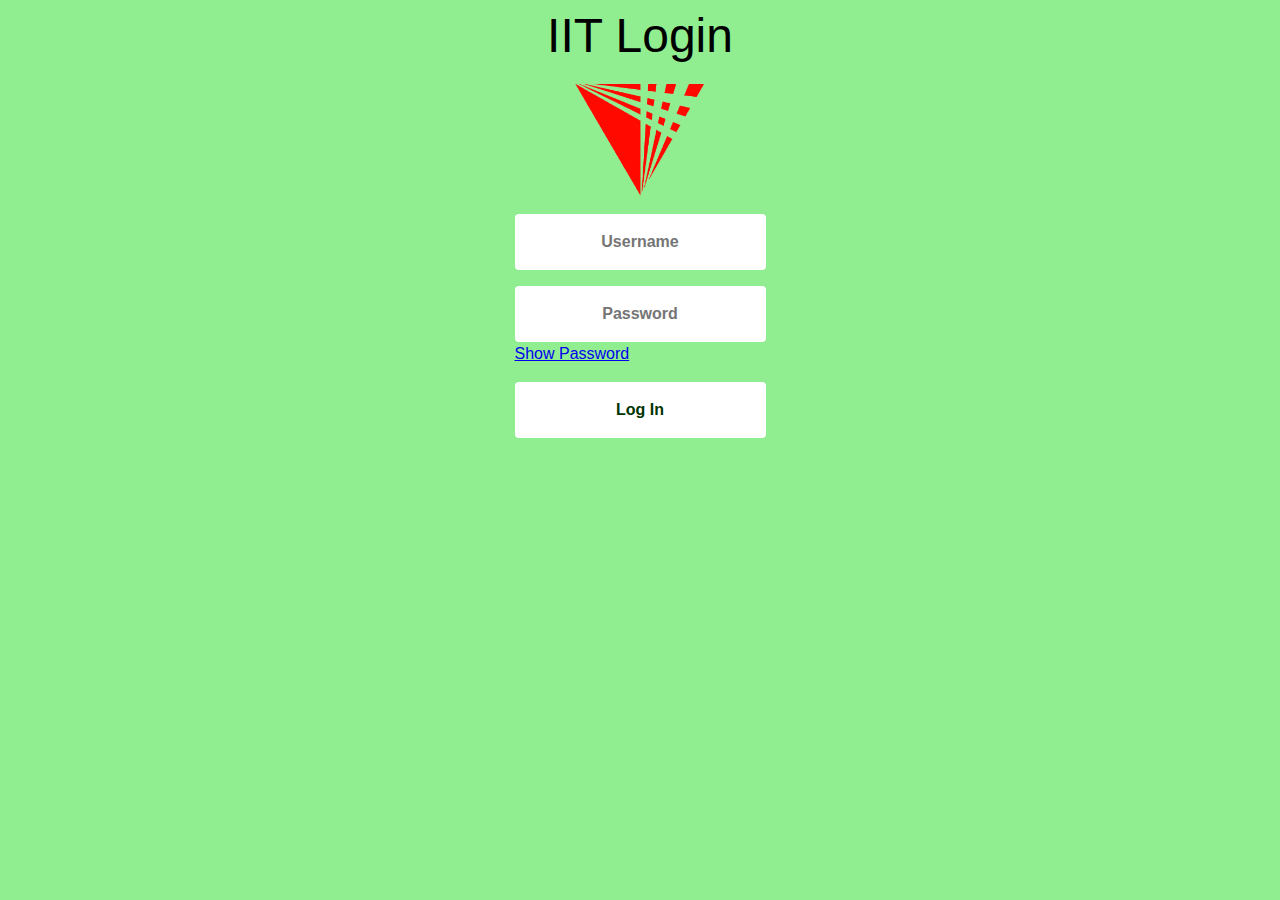
<file: index.html>
<!DOCTYPE html>
<html lang="en" class="nojs">
<head>
  <title>IIT Logon</title>
  <meta charset="utf-8" />
  <meta name="viewport" content="width=device-width,initial-scale=1.0,shrink-to-fit=no" />
  <link rel="stylesheet" media="screen" href="css/logon.css"/>
  <!-- <link rel="stylesheet" media="screen" href="css/screen.css"/> -->
  <link href="https://fonts.googleapis.com/css?family=Andika|Capriola|Lato|Sansita" rel="stylesheet"/>
</head>
<body>
  <header id="header">
  <h1> IIT Login </h1>
    <img id="IIT-logo" src="img/IIT-logo.png" alt="IIT's Logo"/>
  </header>
  <main id="content">
    <form action="#null" id="login" name="login" method="get" autocomplete="off">
      <ol>
        <li id="input-username">
          <input title="Enter Username" type="text" id="username" placeholder="Username" name="username" required/>
        </li>
        <li id="input-password">
          <input title="Enter Password" type="password" id="password" placeholder="Password" name="password" required/>
        </li>
        <li id="input-submit">
          <input type="submit" name="submit" id="submit" value="Log In"/>
        </li>
      </ol>
    </form>
  </main>
  <script src="https://ajax.googleapis.com/ajax/libs/jquery/3.1.1/jquery.min.js"></script>
  <script src="javascript/logon.js" type="text/javascript"></script>
</body>
</html>
</file>
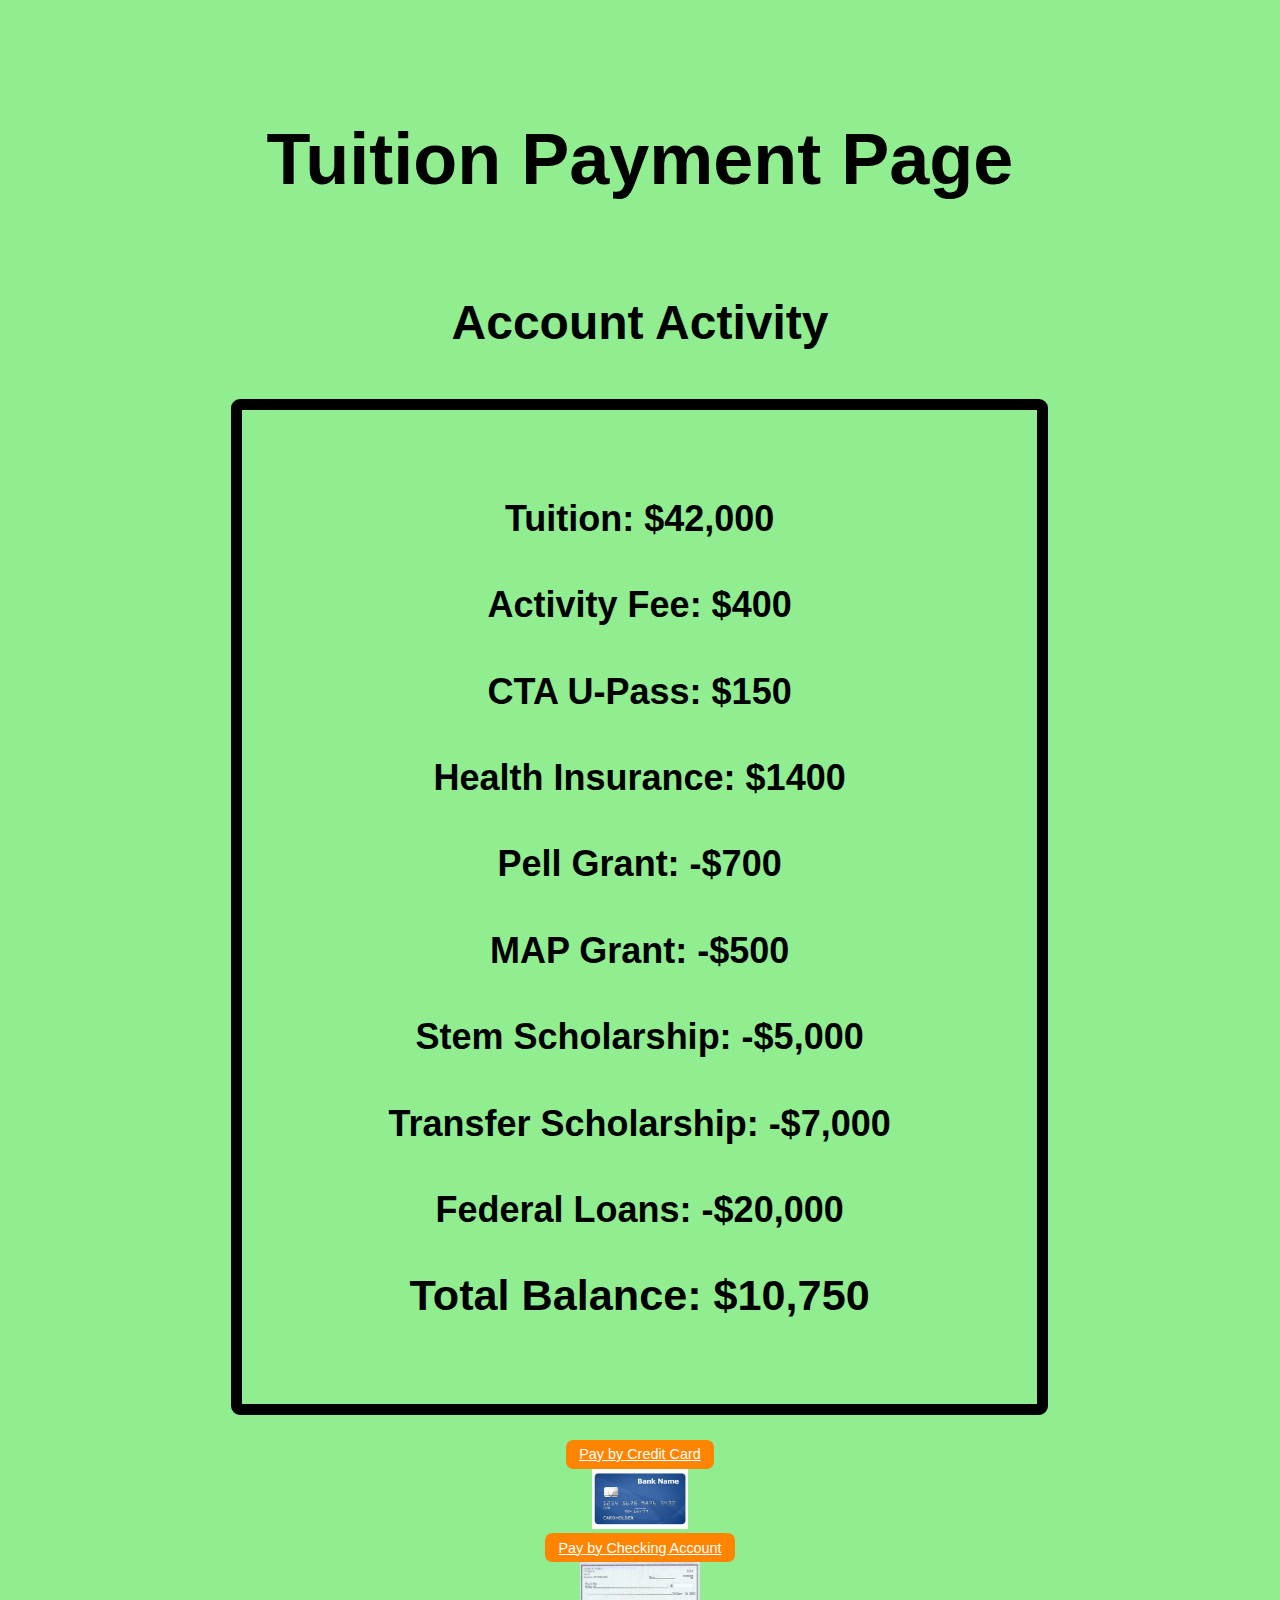
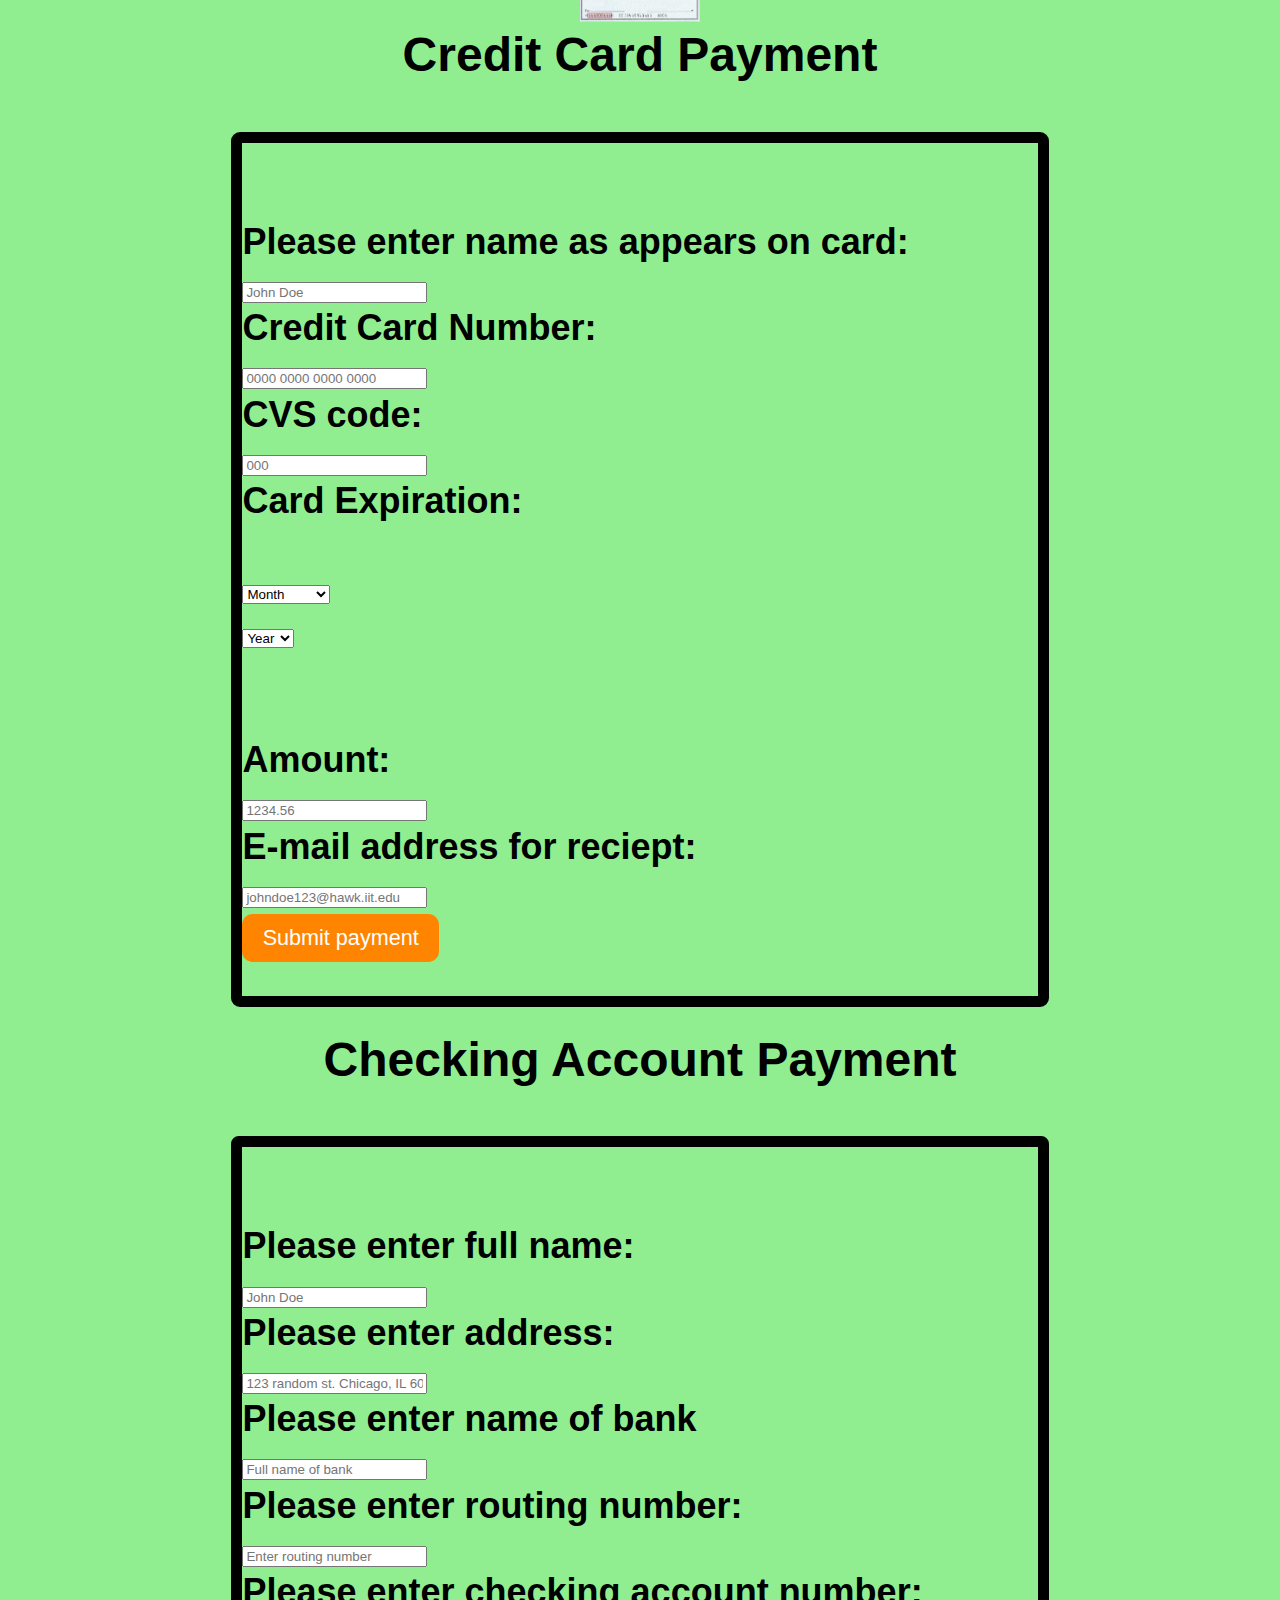
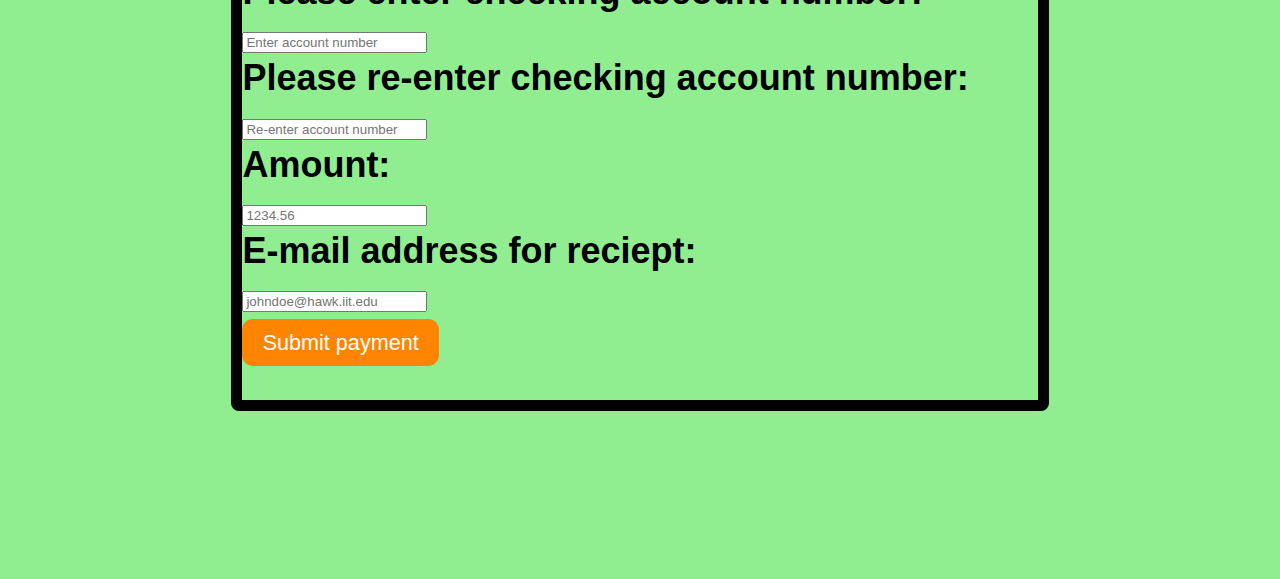
<file: payment/index.html>
<!DOCTYPE html>
<html lang="en">
<head>
  <title>Tuition Payment Page</title>
  <meta charset="utf-8" />
  <meta name="viewport" content="width=device-width,initial-scale=1.0,shrink-to-fit=no" />
  <link rel="stylesheet" media="screen" href="../css/screen.css"/>
  <script src="../javascript/payment.js" type="text/javascript"></script>
</head>
<body>
  <h1> Tuition Payment Page </h1>
  <h2> Account Activity </h2>
  <section class="activity">
    <ul>
      <li>Tuition: $42,000</li>
      <li>Activity Fee: $400</li>
      <li>CTA U-Pass: $150</li>
      <li>Health Insurance: $1400</li>
      <li>Pell Grant: -$700</li>
      <li>MAP Grant: -$500</li>
      <li> Stem Scholarship: -$5,000</li>
      <li>Transfer Scholarship: -$7,000</li>
      <li>Federal Loans: -$20,000</li>
      <li class="total">Total Balance: $10,750</li>
    </ul>
  </section>
<a class="button" href="#credit">Pay by Credit Card</a>
<img src="../img/creditcard.jpg" alt="creditcard" style="width:4em;height:2.5em;">
<a class="button" href="#check">Pay by Checking Account</a>
<img src="../img/check.jpg" alt="check" style="width:5em;height:2.5em;">
  <h2 id="credit">Credit Card Payment</h2>
  <form id="form" name="form" action="#null" method="post" class="credit" onSubmit="return checkInputs()">
    <label for ="name">Please enter name as appears on card:</label>
    <input type="text" id="name" name="name" placeholder="John Doe" required />
    <label for ="name">Credit Card Number:</label>
    <input type="text" pattern="[0-9]{13,16}" id="number" name="number" placeholder="0000 0000 0000 0000" required/>
    <label for ="cvc">CVS code:</label>
    <input type="text" id="cvc" name="cvc" placeholder="000" required/>
    <label for ="exp">Card Expiration:</label>
    <input class="inputCard" type="hidden" name="expiry" id="expiry" maxlength="4"/>
    <select name='expireMM' id='expireMM'>
      <option value=''>Month</option>
      <option value='01'>January</option>
      <option value='02'>February</option>
      <option value='03'>March</option>
      <option value='04'>April</option>
      <option value='05'>May</option>
      <option value='06'>June</option>
      <option value='07'>July</option>
      <option value='08'>August</option>
      <option value='09'>September</option>
      <option value='10'>October</option>
      <option value='11'>November</option>
      <option value='12'>December</option>
    </select>
    <select name='expireYY' id='expireYY'>
      <option value=''>Year</option>
      <option value='10'>2010</option>
      <option value='11'>2011</option>
      <option value='12'>2012</option>
    </select>

    <input class="inputCard" type="hidden" name="expiry" id="expiry" maxlength="4"/>
    <label for ="amount">Amount:</label>
    <input type="text" id="amount" name="amount" placeholder="1234.56" required/>
    <label for ="email">E-mail address for reciept:</label>
    <input type="email" id="email" name="email" placeholder="johndoe123@hawk.iit.edu" required />
    <input type="submit" value ="Submit payment" class="button"/>
  </form>
    <h2 id="check">Checking Account Payment</h2>
    <form id="form" name="form" action="#null" method="post" class="checking" onSubmit="return checkInputs()">
      <label for ="name">Please enter full name:</label>
      <input type="text" id="name" name="name" placeholder="John Doe" required />
      <label for ="address">Please enter address:</label>
      <input type="text" id="address" name="address" placeholder="123 random st. Chicago, IL 60601" required/>
      <label for ="bank">Please enter name of bank</label>
      <input type="text" id="bank" name="bank" placeholder="Full name of bank" required/>
      <label for ="routing">Please enter routing number:</label>
      <input type="text" id="routing" name="routing" placeholder="Enter routing number" required/>
      <label for ="checknum">Please enter checking account number:</label>
      <input type="text" id="checknum" name="checknum" placeholder="Enter account number" required/>
      <label for ="checknum2">Please re-enter checking account number:</label>
      <input type="text" id="checknum2" name="checknum2" placeholder="Re-enter account number" required/>
      <label for ="amount">Amount:</label>
      <input type="text" id="amount" name="amount" placeholder="1234.56" required/>
      <label for ="email">E-mail address for reciept:</label>
      <input type="email" id="email" name="email" placeholder="johndoe@hawk.iit.edu" required />
      <input type="submit" value ="Submit payment" class="button"/>
  </form>
</body>
</html>
</file>
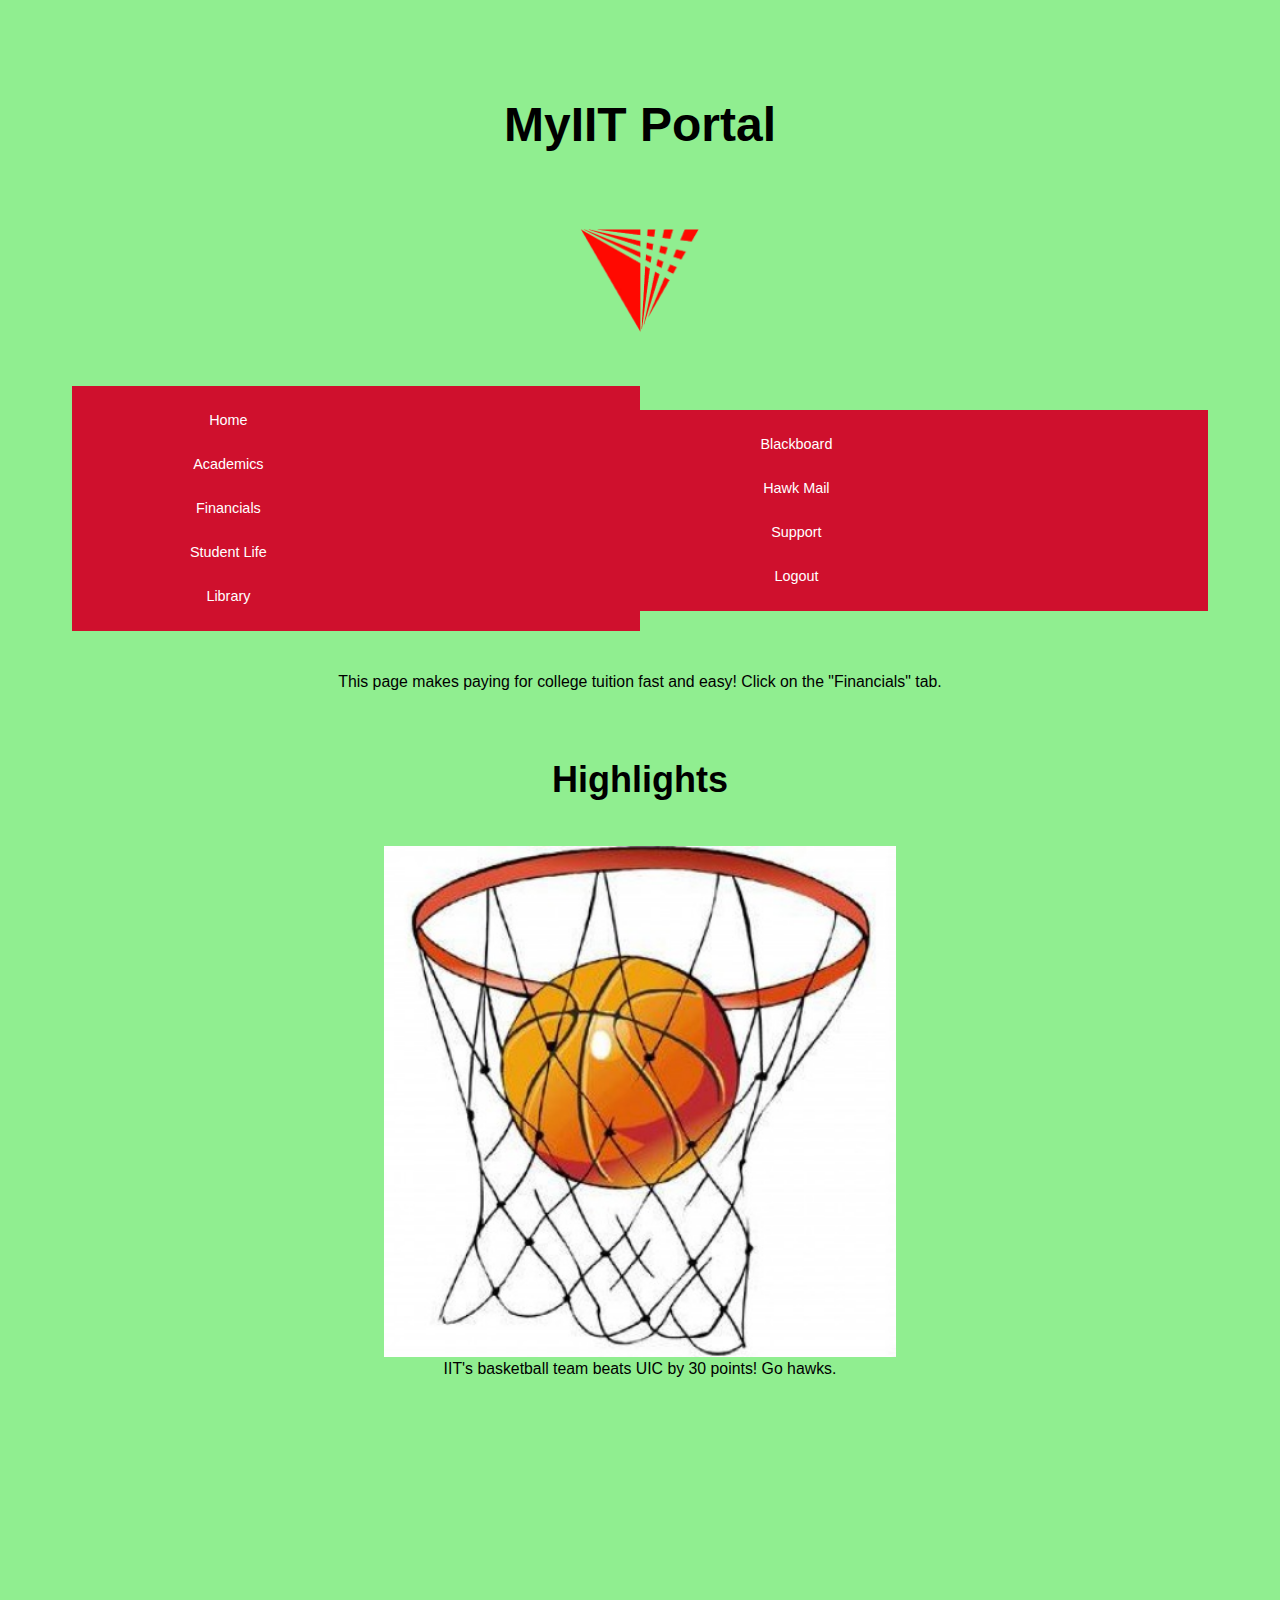
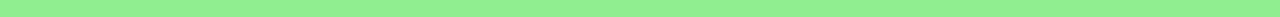
<file: welcome/index.html>
<!DOCTYPE html>
<html lang="en">
<head>
  <title>MyIIT Page</title>
  <meta charset="utf-8" />
  <meta name="viewport" content="width=device-width,initial-scale=1.0,shrink-to-fit=no" />
  <link rel="stylesheet" media="screen" href="../css/logon.css"/>
  <link rel="stylesheet" media="screen" href="../css/welcome.css"/>
</head>
<body>
  <h1>MyIIT Portal</h1>
  <img  id="IIT-logo" src="../img/IIT-logo.png" alt="IIT's Logo">
  <section class="menu">
    <nav>
      <ul>
        <li><a href="index.html">Home</a></li>
        <li><a href="index.html">Academics</a></li>
        <li><a href="../payment/index.html">Financials</a></li>
        <li><a href="index.html">Student Life</a></li>
        <li><a href="index.html">Library</a></li>
      </ul>
    </nav>
    <nav>
      <ul>
        <li><a href="https://blackboard.iit.edu">Blackboard</a></li>
        <li><a href="https://mail.google.com">Hawk Mail</a></li>
        <li><a href="https://support.iit.edu">Support</a></li>
        <li><a href="../index.html">Logout</a></li>
      </ul>
    </nav>
  
  </section>
  
  <p id="description">This page makes paying for college tuition fast and easy! Click on the "Financials" tab.</p>
  <section class="slideshow">
    <h2>Highlights</h2>
    <img id="slide" src="../img/basketball.jpg" alt="Images of IIT highlights">
    <p id="picDetail"></p>
  </section>

  <script src="https://ajax.googleapis.com/ajax/libs/jquery/3.1.1/jquery.min.js"></script>
  <script src="../javascript/functionality.js"></script>
</body>
</html>
</file>
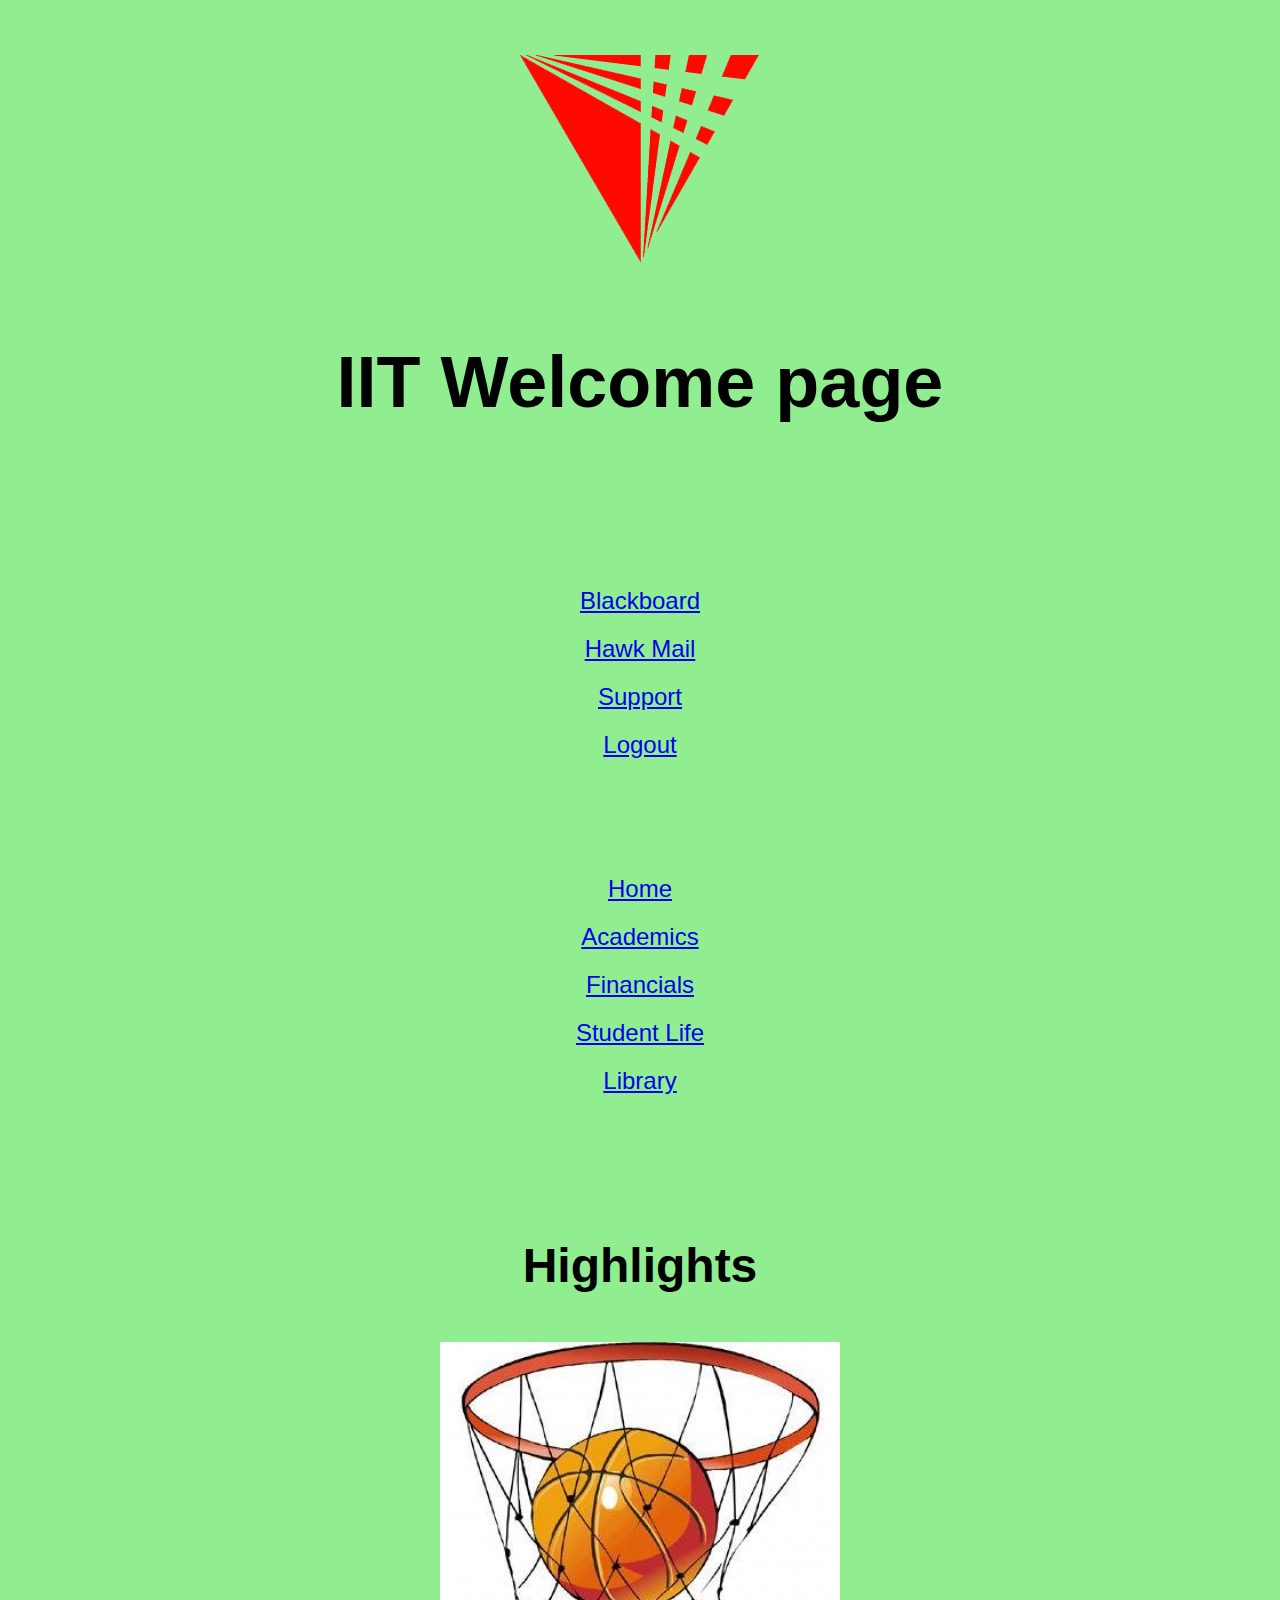
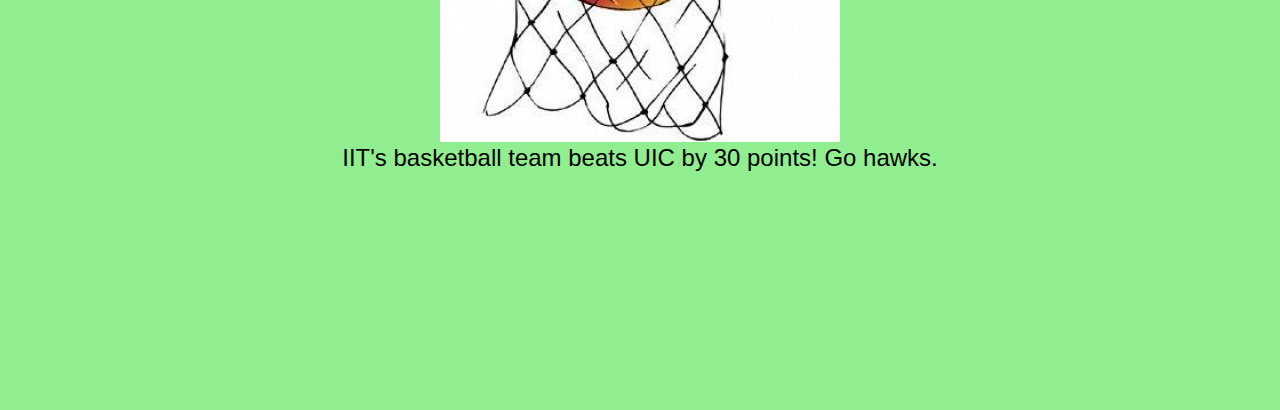
<file: html/welcome.html>
<!DOCTYPE html>
<html lang="en">
<head>
  <title>IIT Home Page</title>
  <meta charset="utf-8" />
  <meta name="viewport" content="width=device-width,initial-scale=1.0,shrink-to-fit=no" />
  <link rel="stylesheet" media="screen" href="../css/screen.css"/>
</head>
<body>
  <img  id="IIT-logo" src="../img/IIT-logo.png" alt="IIT's Logo">
  <h1> IIT Welcome page </h1>
  <section class="menu">
  <nav id="navigation">
      <ul>
        <li><a href="https://blackboard.iit.edu">Blackboard</a></label></li>
        <li><a href="https://mail.google.com">Hawk Mail</a></label></li>
        <li><a href="https://support.iit.edu">Support</a></label></li>
        <li><a href="index.html">Logout</a></label></li>
      </ul>
  </nav>
  <nav id="navigation">
    <ul>
      <li><a href="home.html">Home</a></li>
      <li><a href="academics.html">Academics</a></li>
      <li><a href="payment.html">Financials</a></li>
      <li><a href="studentLife.html">Student Life</a></li>
      <li><a href="library.html">Library</a></li>
    </ul>
  </nav>
  </section>
  
  <section class="slideshow">  
    <h2>Highlights</h2>
    <img id="slide" src="../img/basketball.jpg" alt="Images of IIT highlights">
    <p id="picDetail">null</p>
  </section>
  
  <script src="https://ajax.googleapis.com/ajax/libs/jquery/3.1.1/jquery.min.js"></script>
  <script src="../javascript/functionality.js"></script>
</body>
</html>
</file>
<file: css/logon.css>
/* http://meyerweb.com/eric/tools/css/reset/
   v2.0 | 20110126
   License: none (public domain)
*/
/* stylelint-disable*/
a,abbr,acronym,address,applet,article,aside,audio,b,big,blockquote,body,canvas,caption,center,cite,code,dd,del,details,dfn,div,dl,dt,em,embed,fieldset,figcaption,figure,footer,form,h1,h2,h3,h4,h5,h6,header,hgroup,html,i,iframe,img,ins,kbd,label,legend,li,mark,menu,nav,object,ol,output,p,pre,q,ruby,s,samp,section,small,span,strike,strong,sub,summary,sup,table,tbody,td,tfoot,th,thead,time,tr,tt,u,ul,var,video{margin:0;padding:0;border:0;font:inherit;vertical-align:baseline}article,aside,details,figcaption,figure,footer,header,hgroup,main,menu,nav,section{display:block}html{line-height:1}body{line-height:inherit}ol,ul{list-style:none}blockquote,q{quotes:none}blockquote:after,blockquote:before,q:after,q:before{content:'';content:none}table{border-collapse:collapse;border-spacing:0}
/* stylelint-enable */

/* ===== BASE STYLES ===== */

/*
Setting type to major second modular scale
http://www.modularscale.com/?16&px&1.125&web&text
*/
html {
  font-size: 1em;  /* 16px */
  line-height: 1.5em;  /* 24px  */
  background-color: #90EE90;
  color: #000000;
  font-family: "Lucida bright", sans-serif;
}

#content, #header {
  display: flex;
  flex-direction: column;
  flex-wrap: wrap;
  justify-content: center;
  align-items: center;
}

h1 {
  font-size: 3em; /* 48px */
}

img {
  padding-top: 2em;
  padding-bottom: 1em;
  width: 20%;
  height: auto;
}

body {
  margin: 1.5em;
  display: block;
}

/*  Form base styles */

label,
input {

  box-sizing: border-box;
  width: 100%;
  display: block;
  font-family: inherit;
  font-size: inherit;
  line-height: inherit;
  font-weight: bold;
  text-align: center;
}

input {
  background-color: #FFFFFF;
  color: #003300;
  border: 0;
  padding: 1em;
  border-radius: 0.25em;
}

li[id^="input"] {
  margin-bottom: 1em;
}

ul {
  border: 2em;
  border-color: #FFFFFF;
}

/* ===== STATE STYLES ===== */
/* media queries, state ex. nojs (has is (isActive, Inactive)) */


.hasjs a[id^="show"] {
  position: absolute;
  left: -100000em;
}

/* 1025 px @ 16px/em */
@media screen and (min-width: 64.06em) {
  .hasjs a[id^="show"] {
    position: static;
    justify-content: center;
  }
}

/* 600 px @ 16px/em */
@media screen and (min-width: 37.5em) {
  img { width: 17%; }
}

/* 700 px @ 16px/em */
@media screen and (min-width: 43.75em ) {
  img { width: 16%; }
}

/* 800 px @ 16px/em */
@media screen and (min-width: 50em ) {
  img { width: 15%; }
}

/* 900 px @ 16px/em */
@media screen and (min-width: 56.25em ) {
  img { width: 14%; }
}

/* 1000 px @ 16px/em */
@media screen and (min-width: 62.5em ) {
  img { width: 13%; }
}

/* 1100 px @ 16px/em */
@media screen and (min-width: 68.75em ) {
  img { width: 12%; }
}

/* 1200 px @ 16px/em */
@media screen and (min-width: 75em ) {
  img { width: 11%; }
}

/* 1300 px @ 16px/em */
@media screen and (min-width: 81.25em ) {
  img { width: 10%; }
}

/* 1400 px @ 16px/em */
@media screen and (min-width: 87.5em ) {
  img { width: 9%; }
}

/* 1500 px @ 16px/em */
@media screen and (min-width: 93.75em ) {
  img { width: 8%; }
}


/* 1600 px @ 16px/em */
@media screen and (min-width: 100em) {
  img { width: 7%; }
}
</file>
<file: css/screen.css>
/* http://meyerweb.com/eric/tools/css/reset/
   v2.0 | 20110126
   License: none (public domain)
*/
/* stylelint-disable*/
a,abbr,acronym,address,applet,article,aside,audio,b,big,blockquote,body,canvas,caption,center,cite,code,dd,del,details,dfn,div,dl,dt,em,embed,fieldset,figcaption,figure,footer,form,h1,h2,h3,h4,h5,h6,header,hgroup,html,i,iframe,img,ins,kbd,label,legend,li,mark,menu,nav,object,ol,output,p,pre,q,ruby,s,samp,section,small,span,strike,strong,sub,summary,sup,table,tbody,td,tfoot,th,thead,time,tr,tt,u,ul,var,video{margin:0;padding:0;border:0;font:inherit;vertical-align:baseline}article,aside,details,figcaption,figure,footer,header,hgroup,main,menu,nav,section{display:block}html{line-height:1}body{line-height:inherit}ol,ul{list-style:none}blockquote,q{quotes:none}blockquote:after,blockquote:before,q:after,q:before{content:'';content:none}table{border-collapse:collapse;border-spacing:0}
/* stylelint-enable */


/* ===== BASE STYLES ===== */

html {
  font-family: "Lucida bright", sans-serif;
  font-size: 1.5em;
  background-color: #90EE90;
  text-color: #FFFFFF;
  padding-bottom: 3em;
  padding-left: 3em;
  padding-right: 3em;
  white-space: pre-line;
  text-align: center;
}

h1 {
  font-size: 1.9em;
  padding-top: 0.94em;
  font-weight: bold;
  padding-bottom: 0.94em;
  text-align: center;
}

h2 {
  font-size: 1.9em;
  font-weight: bold;
  padding-bottom: 0.5em;
  text-align: center;
}

form {
  width: 30em;
  font-size: 1em;
  padding-top: 0.94em;
  font-weight: bold;
  line-height: 1.32em;
  padding-bottom: 0.94em;
  margin: 0 auto;
  text-align: left;
  border-radius: 0.25em;
}

/* ===== LAYOUT STYLES ===== */

.total {
    font-size: 1.75em;
}

.activity {
  font-weight: bold;
  border-width: 0.33em;
  border-style: solid;
  white-space: pre-line;
  border-radius: 0.33em;
  width: 100%;
}

.credit {
  border-width: 0.33em;
  border-style: solid;
  border-radius: 0.33em;
  white-space: pre-line;
  width: 100%;
}

.checking {
  border-width: 0.33em;
  border-style: solid;
  border-radius: 0.33em;
  white-space: pre-line;
  width: 100%;
}


.button {
  background: #EA7B00;
  color: #fff;
  padding: 0.75em 2em;
  text-align: center;
  display: inline-block;
  font-size: 0.6em;
  border: none;
  padding: 0.5em 0.938em 0.5em 0.938em;
  background: #FF8500;
  color: #fff;
  border-radius: 0.5em;
}


/* Dropdown Button */
.dropbtn {
  background-color: #4CAF50;
  color: white;
  padding: 1em; /* 16px */
  font-size: 1em; /* 16px */
  border: none;
  cursor: pointer;
}

/* Dropdown button */
.dropbtn:hover, .dropbtn:focus {
  background-color: #3e8e41;
}

/* The container <div> - needed to position the dropdown content */
.dropdown {
  position: relative;
  display: inline-block;
}

/* dropdown */
.dropdown-content {
  display: none;
  position: absolute;
  background-color: #f9f9f9;
  min-width: 10em; /* 160 px */
  z-index: 1;
}

/* choices in dropdown */
.dropdown-content a {
  color: black;
  padding: 0.75em 1em;
  text-decoration: none;
  display: block;
}

/* dropdown color */
.dropdown-content a:hover {
  background-color: #f1f1f1;
}

/* Shows the menu */
.show {
  display: block;
}

/* ===== STATE STYLES ===== */


@media screen and (min-width: 31.250em)
  /* 500 pixels or larger screens */{
h1 {
  padding-left: 5%;
  padding-right: 5%;
  font-size: 2.5em;
  line-height: 1.2em;
  position: static;
  justify-content: center;
  }
h2 {
  padding-left: 5%;
  padding-right: 5%;
  font-size: 2.0em;
  line-height: 1.2em;
  }
.checking {
  border-radius: 0.33em;
  font-size: 1.6em;
  font-weight: 700;
  line-height: 1.2em;
  width: 80%;
}
.credit {
  border-radius: 0.30em;
  font-size: 1.6em;
  font-weight: 700;
  white-space: pre-line;
  line-height: 1.2em;
  width: 80%;
}
.activity {
  border-radius: 0.25em;
  font-size: 1.5em;
  font-weight: 900;
  white-space: pre-line;
  line-height: 1.2em;
  width: 80%;
  position:relative;
  right: -14%;
}
.total {
    font-size: 1.2em;
}

@media screen and (min-width: 50em)
/* 800 pixels or larger screens*/ {
h1 {
  padding-left: 10%;
  padding-right: 10%;
  font-size: 3em;
  line-height: 1.2em;
  }
h2 {
  padding-left: 5%;
  padding-right: 5%;
  font-size: 2em;
  line-height: 1.2em;
  }
.checking {
  border-radius: 0.22em;
  font-size: 1.5em;
  font-weight: 900;
  line-height: 1.2em;
  width: 70%;
}
.credit {
  border-radius: 0.25em;
  font-size: 1.5em;
  font-weight: 900;
  white-space: pre-line;
  line-height: 1.2em;
  width: 70%;
}
.activity {
  border-radius: 0.25em;
  font-size: 1.5em;
  font-weight: 900;
  white-space: pre-line;
  line-height: 1.2em;
  width: 70%;
  position:relative;
  right: -14%;
}
.total {
    font-size: 1.2em;
}
}
</file>
<file: css/welcome.css>
/* http://meyerweb.com/eric/tools/css/reset/
   v2.0 | 20110126
   License: none (public domain)
*/
/* stylelint-disable*/
a,abbr,acronym,address,applet,article,aside,audio,b,big,blockquote,body,canvas,caption,center,cite,code,dd,del,details,dfn,div,dl,dt,em,embed,fieldset,figcaption,figure,footer,form,h1,h2,h3,h4,h5,h6,header,hgroup,html,i,iframe,img,ins,kbd,label,legend,li,mark,menu,nav,object,ol,output,p,pre,q,ruby,s,samp,section,small,span,strike,strong,sub,summary,sup,table,tbody,td,tfoot,th,thead,time,tr,tt,u,ul,var,video{margin:0;padding:0;border:0;font:inherit;vertical-align:baseline}article,aside,details,figcaption,figure,footer,header,hgroup,main,menu,nav,section{display:block}html{line-height:1}body{line-height:inherit}ol,ul{list-style:none}blockquote,q{quotes:none}blockquote:after,blockquote:before,q:after,q:before{content:'';content:none}table{border-collapse:collapse;border-spacing:0}
/* stylelint-enable */


/* ===== BASE STYLES ===== */

html {
  font-family: "Lucida bright", sans-serif;
  font-size: 1.5em;
  background-color: #90EE90;
  font: #FFFFFF;
  padding-bottom: 3em;
  padding-left: 3em;
  padding-right: 3em;
  white-space: pre-line;
  text-align: center;
}

h1 {
  font-size: 2em;
  padding-top: 0.94em;  
  font-weight: bold;
  line-height: 1.32em; 
  padding-bottom: 0.94em; 
  text-align: center;
}

h2{
  font-size:1.5em;
  padding-top: 0.5em;  
  font-weight: bold;
  line-height: 1.32; 
  padding-bottom: 0.5em; 
  text-align: center;
}

form {
  width: 30em;
  font-size: 1em; 
  padding-top: 0.94em; 
  font-weight: bold;
  line-height: 1.32em; 
  padding-bottom: 0.94em; 
  margin: 0 auto;
  text-align: left;
}
nav {
  width: 50%;
  float: left;
}
ul {
  list-style-type: none;
  margin: 0;
  padding: 0;
  overflow: hidden;
  background-color: #CF102D;
}
nav ul li{
  width: 50%;
  position: float;
}

li a {
  display: block;
  width: 100%;
  color: white;
  text-align: center;
  padding: 0.4em 1em;
  line-height: .6em;
  text-decoration: none;
  font-size: 0.6em;
}

li a:hover {
  background-color: #76777B;
  color: white;
}
/* ===== LAYOUT STYLES ===== */
.menu{
  margin-bottom: 8em;
}

.slideshow {
  width: 100%;
  
}

/* Shows the menu */
.show {display:block;}

#picDetail, p{
  font-size: 0.66em;
}

#slide {
  width: 45%;
}
/* ===== STATE STYLES ===== */
</file>
